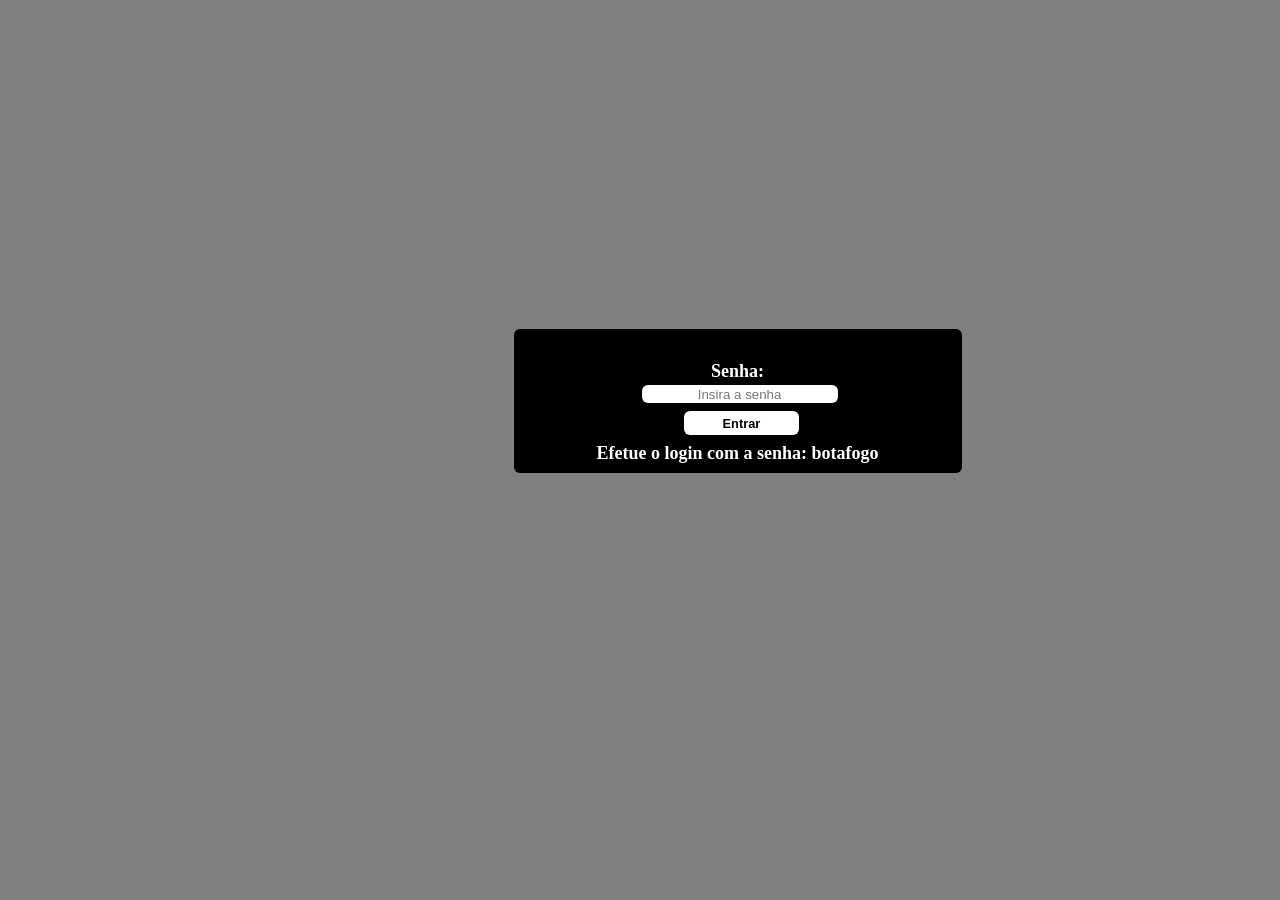
<file: index.html>
<!DOCTYPE html>
<html lang="pt-br">
<head>
  <meta charset="UTF-8">
  <meta name="viewport" content="width=device-width, initial-scale=1.0">
  <title>Ap2 Dev Web</title>
  <script src="all.js"></script>
  <script src="masculino.js"></script>
  <script src="feminino.js"></script>
  <script src="principal.js" defer></script>
  <link rel="stylesheet" href="style.css">
  <link rel="apple-touch-icon" sizes="180x180" href="apple-touch-icon.png">
  <link rel="icon" type="image/png" sizes="16x16" href="favicon-16x16.png">
  <link rel="icon" type="image/png" sizes="32x32" href="favicon-32x32.png">
  
</head>
<body>
  <div id="box">
    <h3>Senha:</h3>
  <input type="password" placeholder="Insira a senha" id="senha">
  <button id="botao" >Entrar</button>
  <h4>Efetue o login com a senha: botafogo</h4> <!-- senha tera q mudar para LIBERTADORES -->
  </div>
</body>
</html>

<!-- <button id="logout">logout</button> -->
</file>
<file: style.css>
*{
    background-color: gray;
}
#container{
    display: flex;
    flex-wrap: wrap;
    color: white;
    text-align: center;
    
}
#container > article{   
   
    width: 20rem;
    border-radius: 10px;
    border: 1px solid white;
    margin: 0.5rem;
    padding: 1rem;
    background-color: black;
    
}
#container img{
    width: 100%;
}
h1,p,a{
    background-color: black;
}
h2, #box{
    background-color: black;
    width: 30%;
    height: 20%;
    color: white;
    border-radius: 6px;
    width: 24rem;
    height: 5rem;
    margin-top: 26%;
    margin-left: 40%;
    padding: 2em;
    

}
button{
    background-color: white;
    color: black;
    border: none;
    width: 30%;
    align-items: center;
    height: 30%;
    font-size: 80%;
    text-align: center;
    border-radius: 6px;
    cursor: pointer;
    font-weight: bold;
    margin-left: 36%;
    margin-top: .5rem;
    margin-bottom: .5rem;
}
input{
    margin-top: 1%;
    margin-left: 25%;
    width: 50%;
    height: 20%;
    background-color: white;
    text-align: center;
    border-radius: 6px;
    border: none;
}
h3, h2, h4{
    text-align: center;
    left: 50%;
    margin: 0;
    background-color: black;
    color: white;
    font-size: 18px;
}
</file>
